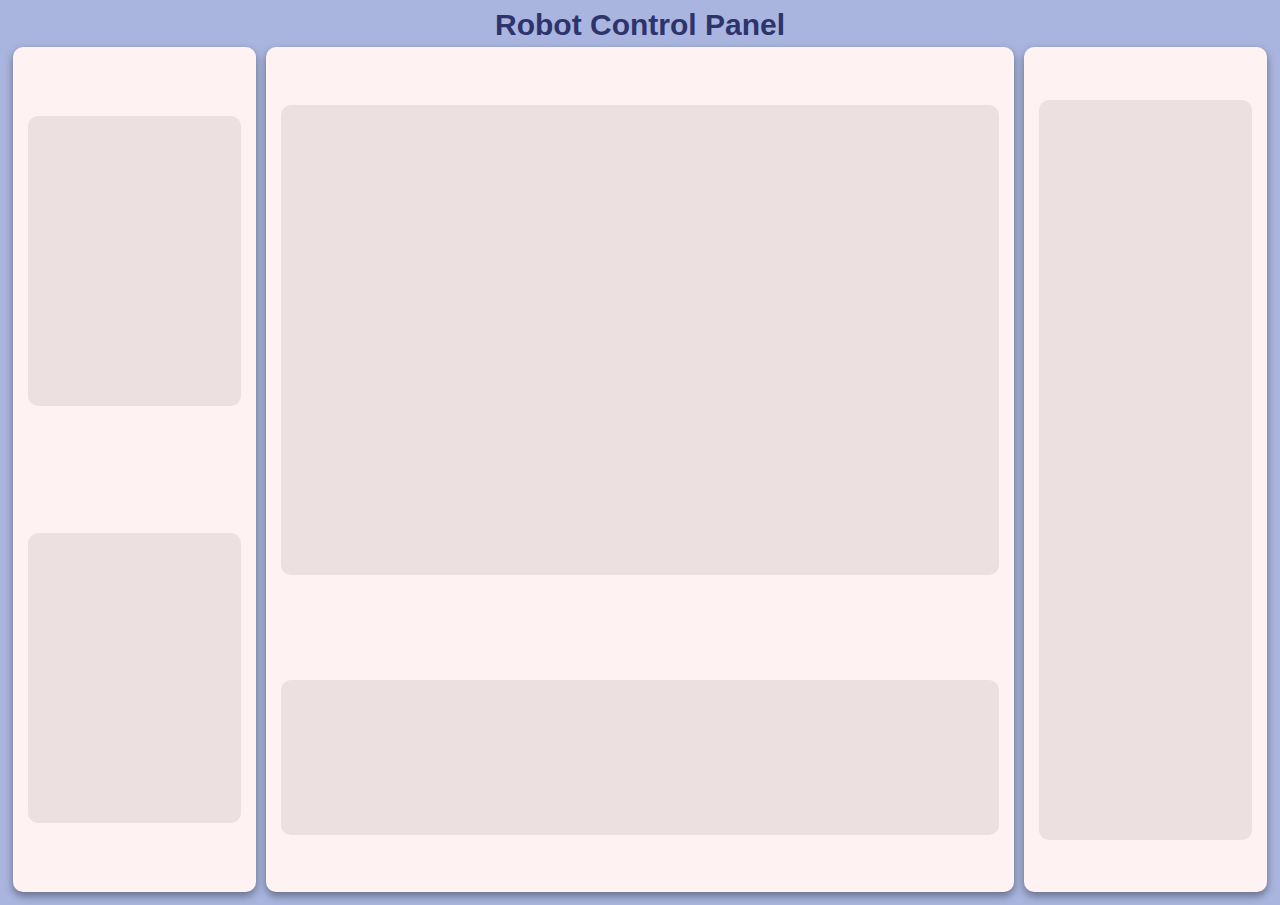
<file: index.html>
<!DOCTYPE html>
<html lang="en">

<head>
    <meta charset="UTF-8">
    <meta name="viewport" content="width=device-width, initial-scale=1.0">
    <title>Robot Control Panel</title>
    <link rel="stylesheet" href="style.css">
    <script src="script.js" type="module" defer></script>


</head>

<body>
    <h2 class="browser-title">Robot Control Panel</h2>

    <div id="column-container">
        
        <div class="column first">

            <div id="status-container"></div>
            <div id="control-container"></div>
        </div>

        <div class="column second">

            <div id="camera-container"></div>
            <div id="emergency-button-container"></div>
        </div>

        <div class="column third">
            <div id="data-container"></div>

        </div>
    </div>

</body>

<script src="https://ajax.googleapis.com/ajax/libs/jquery/3.7.1/jquery.min.js"></script>

</html>
</file>
<file: style.css>
body{
    background-color: #A9B5DF;
}
.browser-title{
    color:#2D336B ;
    font-size: 30px;
    font-weight: bold;
    text-align: center;
    margin: auto;
    font-family:'Gill Sans', 'Gill Sans MT', Calibri, 'Trebuchet MS', sans-serif;
    text-transform: capitalize;
}
#column-container{
    display: grid;
    grid-template-columns: 1fr 3fr 1fr;
    min-height: 95vh;
}
.column {

    background-color: #FFF2F2;
    gap:10px;
    padding: 10px;
    border-radius: 10px;
    margin: 5px;
    box-shadow: 0 4px 8px 0 rgba(0,0,0,0.4);
}
.column.first,.column.second{
    display: flex;
    flex-direction: column;
    justify-content: space-around;
}
#status-container,#control-container{

    background-color: #ede0e0;
    padding: 10px;
    border-radius: 10px;
    margin: 5px;
    min-height: 30vh;
}
#camera-container{
    background-color: #ede0e0;
    padding: 10px;
    border-radius: 10px;
    margin: 5px;
    min-height: 50vh;
}
#emergency-button-container{
    background-color: #ede0e0;
    padding: 10px;
    border-radius: 10px;
    margin: 5px;
    min-height: 15vh;

}
.column.third{
    display: flex;
    flex-direction: column;
    justify-content: space-around;
}
#data-container{

    background-color: #ede0e0;
    padding: 10px;
    border-radius: 10px;
    margin: 5px;
    min-height: 80vh;

}
#control-container{
    display: flex;
    flex-direction: column;
    justify-content: center;
}
#emergency-button-container{
    display: flex;
    justify-content: center;
}
#status-container{
    display:flex;
    justify-content: center;
    align-items: center;
}
#camera-container{

    display:flex;
    justify-content: center;
    align-items: center;
}
#data-container{
    display: grid;
    grid-template-rows: 1fr 1fr 1fr 1fr 1fr 1fr;
    gap: 10px;
}
</file>
